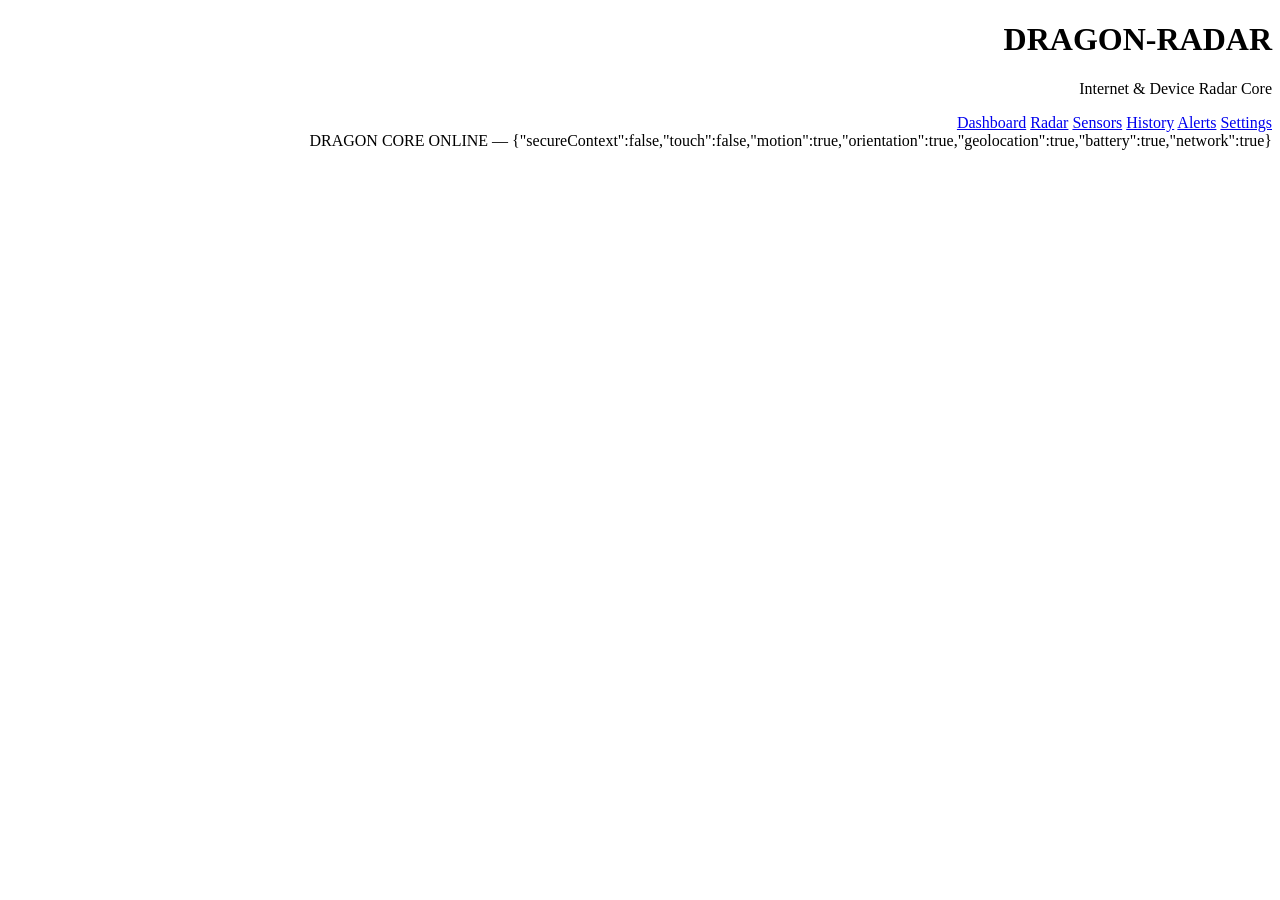
<file: index.html>
<!doctype html>
<html lang="ar" dir="rtl">
<head>
  <meta charset="utf-8">
  <meta name="viewport" content="width=device-width,initial-scale=1">
  <title>DRAGON-RADAR</title>

  <link rel="stylesheet" href="./frontend/styles.css">
</head>

<body>
  <main>
    <h1>DRAGON-RADAR</h1>

    <p>Internet & Device Radar Core</p>

    <nav>
      <a href="./frontend/dashboard.html">Dashboard</a>
      <a href="./frontend/radar.html">Radar</a>
      <a href="./frontend/sensors.html">Sensors</a>
      <a href="./frontend/history.html">History</a>
      <a href="./frontend/alerts.html">Alerts</a>
      <a href="./frontend/settings.html">Settings</a>
    </nav>

    <section id="status">
      Core جاهز للعمل.
    </section>
  </main>

  <script type="module" src="./frontend/app.js"></script>
</body>
</html>
</file>
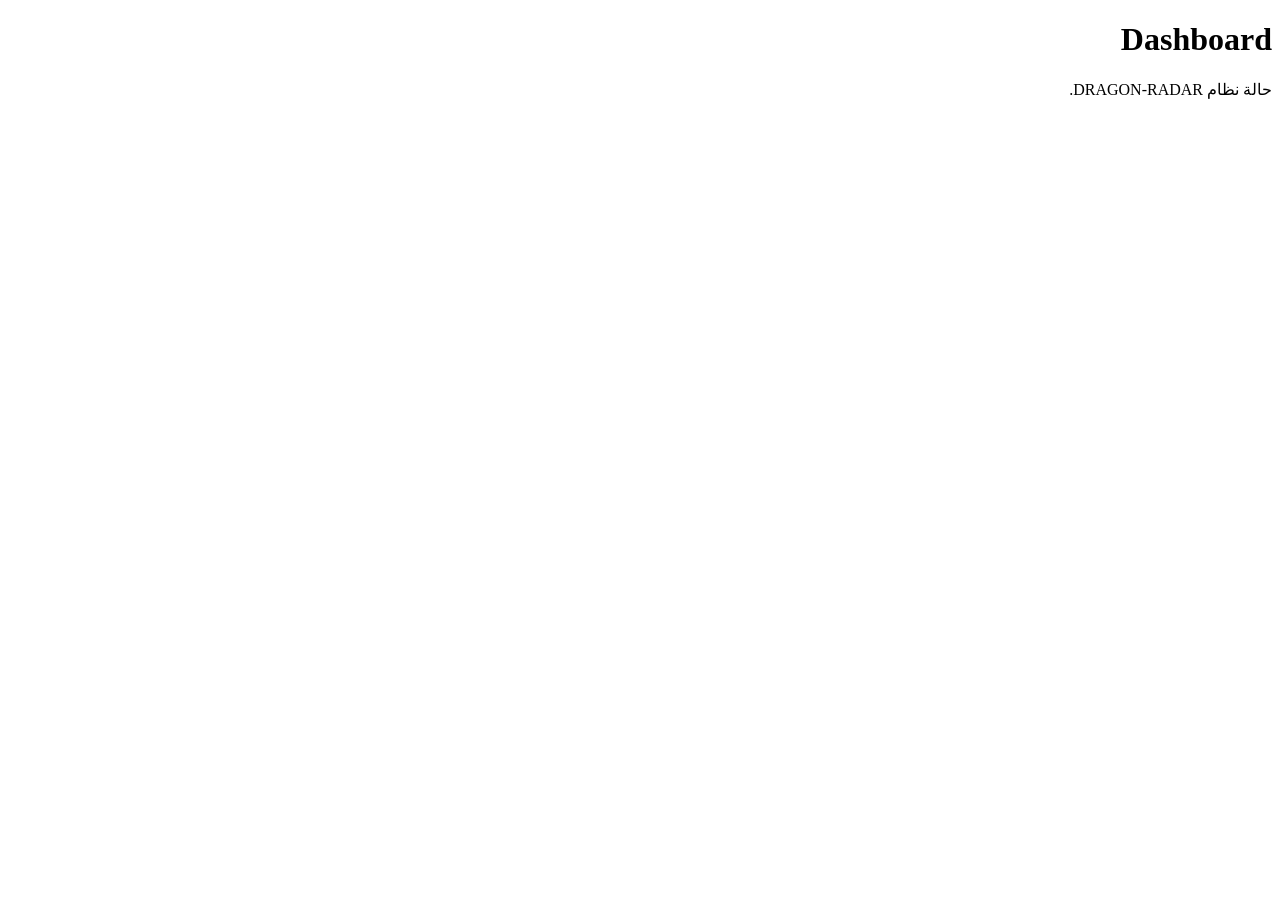
<file: frontend/dashboard.html>
<!doctype html><html lang="ar" dir="rtl"><head><meta charset="utf-8"><meta name="viewport" content="width=device-width,initial-scale=1"><title>Dashboard</title><link rel="stylesheet" href="./styles.css"></head><body><main><h1>Dashboard</h1><p>حالة نظام DRAGON-RADAR.</p><div id="dashboard"></div></main><script type="module" src="./app.js"></script></body></html>
</file>
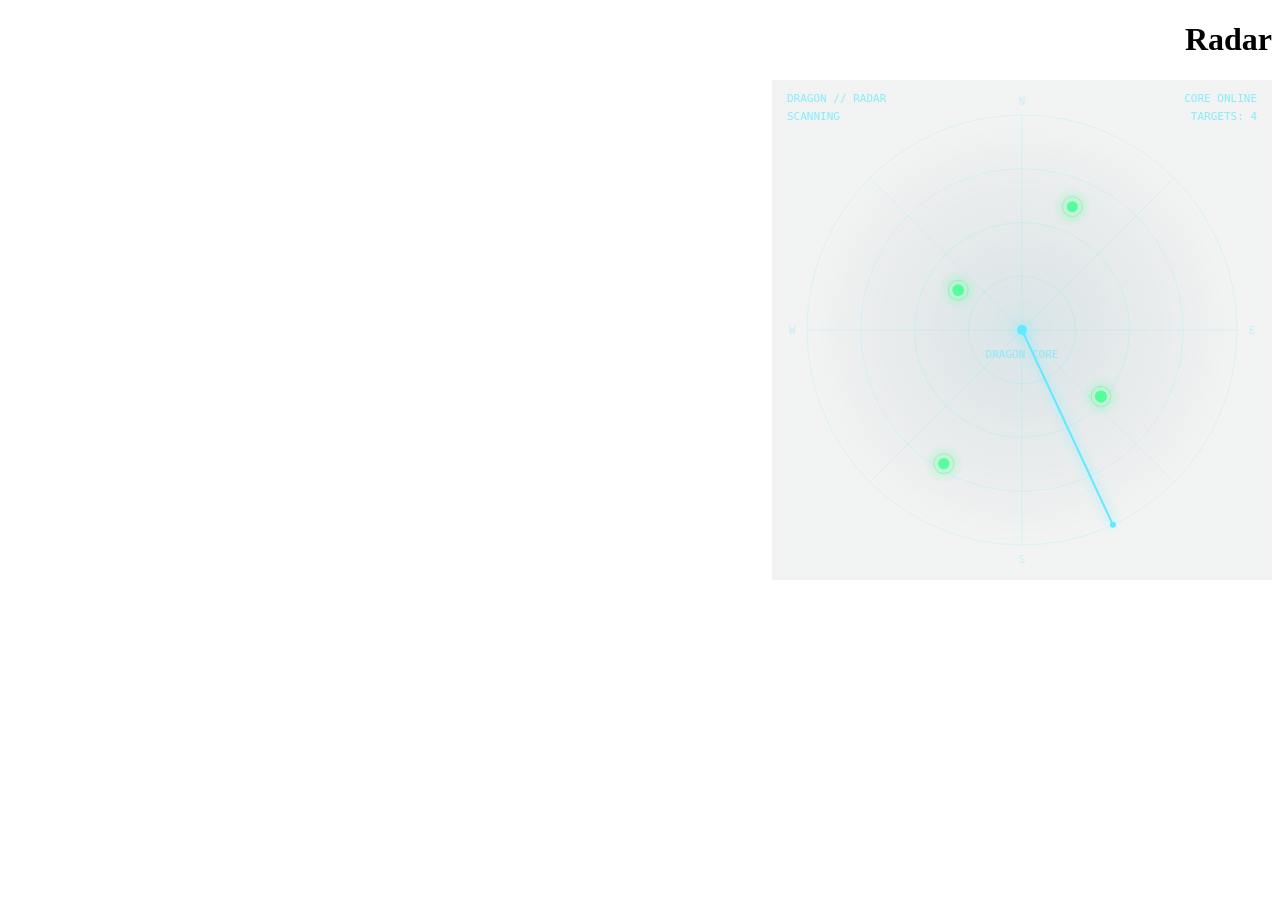
<file: frontend/radar.html>
<!doctype html><html lang="ar" dir="rtl"><head><meta charset="utf-8"><meta name="viewport" content="width=device-width,initial-scale=1"><title>Radar</title><link rel="stylesheet" href="./styles.css"></head><body><main><h1>Radar</h1><canvas id="radar" width="700" height="500"></canvas></main><script type="module" src="./app.js"></script></body></html>
</file>
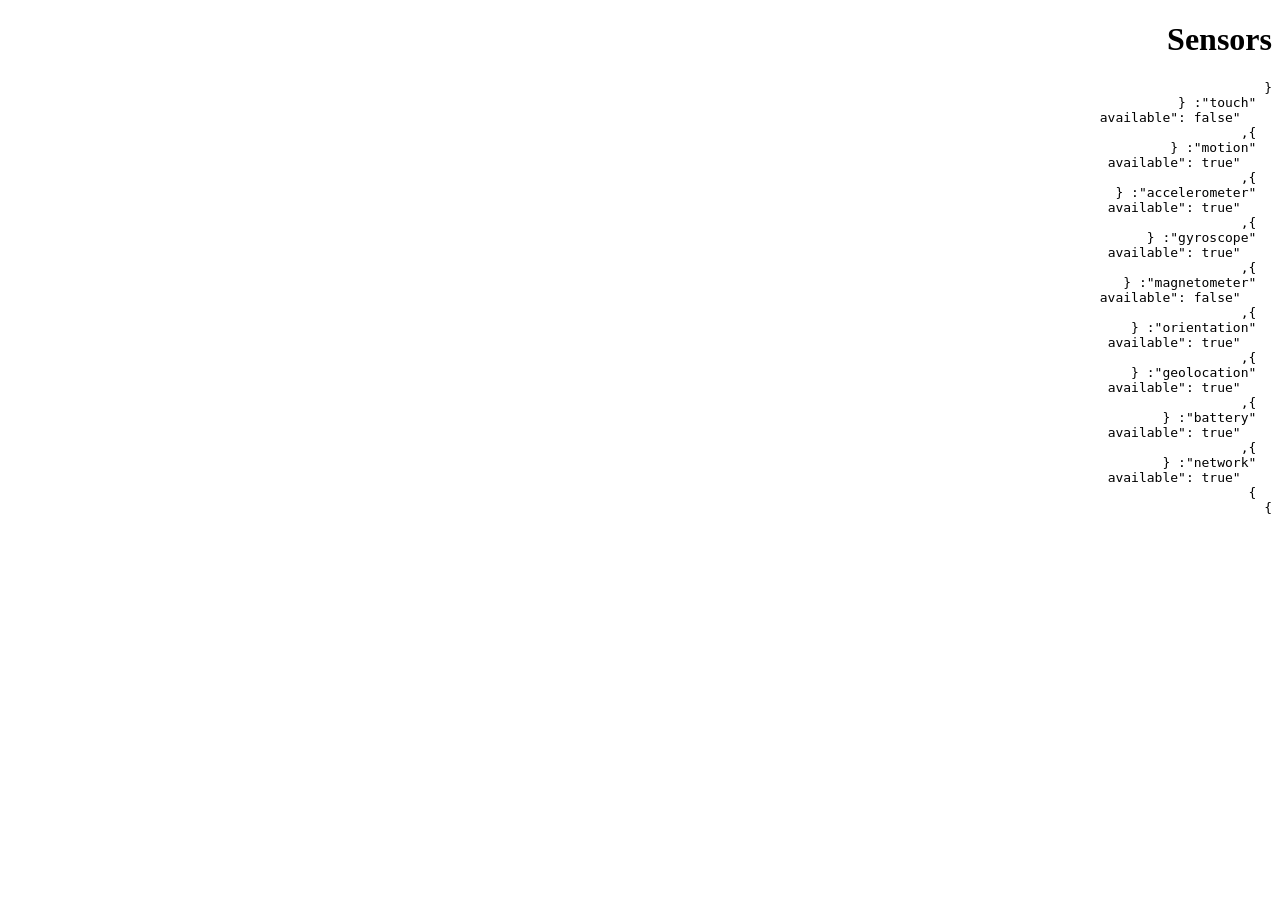
<file: frontend/sensors.html>
<!doctype html><html lang="ar" dir="rtl"><head><meta charset="utf-8"><meta name="viewport" content="width=device-width,initial-scale=1"><title>Sensors</title><link rel="stylesheet" href="./styles.css"></head><body><main><h1>Sensors</h1><pre id="sensors"></pre></main><script type="module" src="./app.js"></script></body></html>
</file>
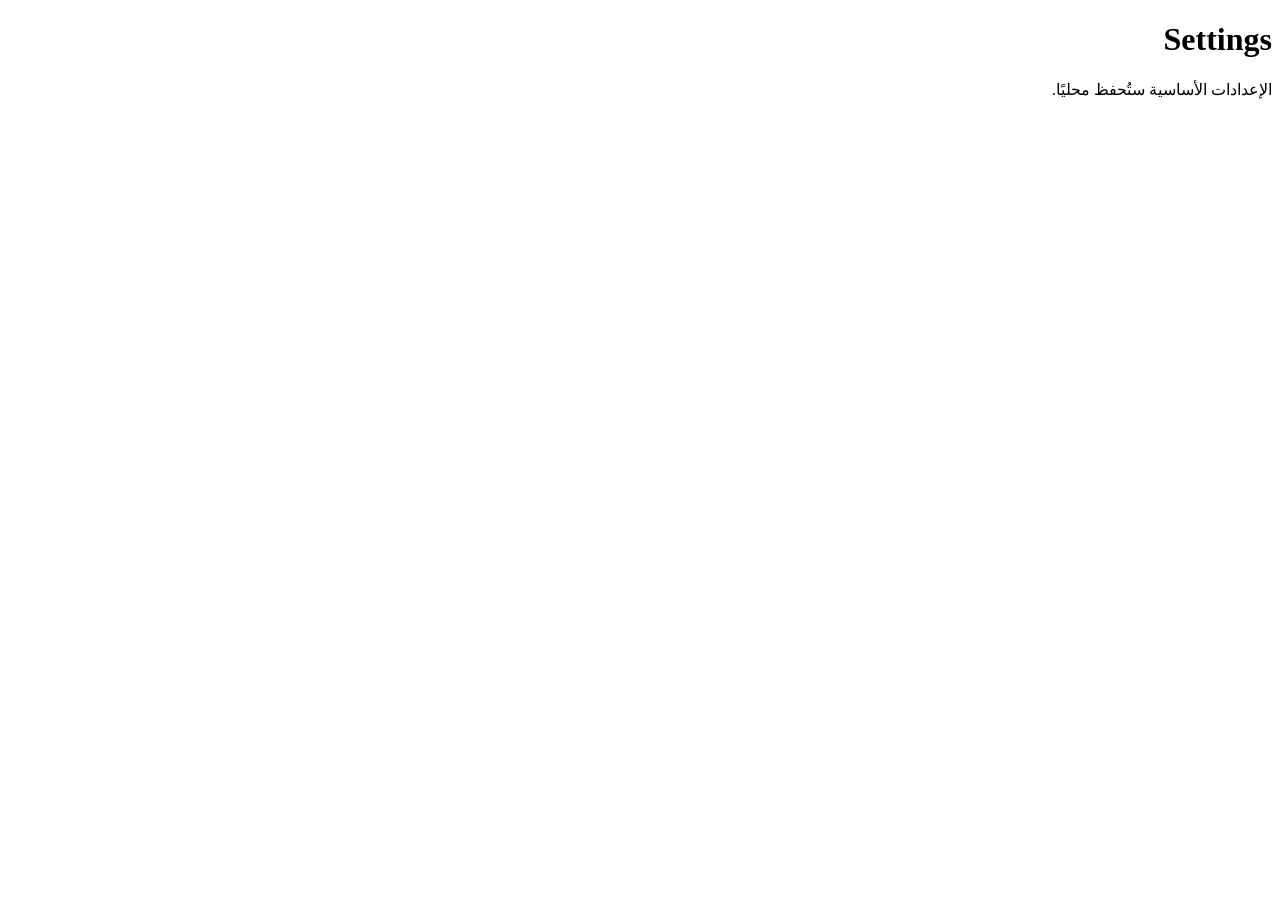
<file: frontend/settings.html>
<!doctype html><html lang="ar" dir="rtl"><head><meta charset="utf-8"><meta name="viewport" content="width=device-width,initial-scale=1"><title>Settings</title><link rel="stylesheet" href="./styles.css"></head><body><main><h1>Settings</h1><p>الإعدادات الأساسية ستُحفظ محليًا.</p></main><script type="module" src="./app.js"></script></body></html>
</file>
<file: frontend/styles.css>
/* =========================================
   DRAGON RADAR - COMMAND CENTER
========================================= */

.dragon-app {
  width: min(1200px, calc(100% - 24px));
  margin: auto;
  padding: 24px 0 35px;
}

/* HEADER */

.dragon-header {
  display: flex;
  align-items: center;
  justify-content: space-between;
  gap: 18px;
  margin-bottom: 25px;
}

.dragon-brand {
  display: flex;
  align-items: center;
  gap: 15px;
}

.dragon-symbol {
  width: 62px;
  height: 62px;
  display: grid;
  place-items: center;
  border: 1px solid #27cfff;
  color: #61eaff;
  font-size: 35px;
  font-weight: 900;
  background: radial-gradient(circle, #123b4a, #03070c 75%);
  box-shadow: 0 0 25px #00bfff20;
  clip-path: polygon(50% 0, 100% 25%, 100% 75%, 50% 100%, 0 75%, 0 25%);
}

.dragon-label {
  color: #45bfdc;
  font-size: 9px;
  letter-spacing: 2px;
}

.dragon-header h1 {
  margin: 8px 0;
  font-size: clamp(25px, 5vw, 43px);
  letter-spacing: 2px;
}

.dragon-header p {
  margin: 0;
  font-size: 11px;
}

/* CORE STATUS */

.core-indicator {
  display: flex;
  align-items: center;
  gap: 10px;
  padding: 12px;
  border: 1px solid #174c46;
  background: #061813;
}

.core-indicator strong,
.core-indicator small {
  display: block;
  font-family: monospace;
}

.core-indicator strong {
  color: #53ffbd;
  font-size: 11px;
}

.core-indicator small {
  margin-top: 5px;
  color: #6a9a91;
  font-size: 9px;
}

.core-dot,
.status-light {
  display: inline-block;
  width: 8px;
  height: 8px;
  flex-shrink: 0;
  border-radius: 50%;
  background: #53ffbd;
  box-shadow: 0 0 12px #53ffbd;
  animation: dragonPulse 1.8s infinite;
}

@keyframes dragonPulse {
  50% {
    opacity: .4;
    box-shadow: 0 0 3px #53ffbd;
  }
}

/* NAVIGATION */

.dragon-navigation {
  display: flex;
  gap: 7px;
  flex-wrap: wrap;
  padding: 9px;
  margin-bottom: 18px;
  border: 1px solid #123444;
  background: #050d15;
}

.dragon-navigation a {
  flex: 1 1 auto;
  min-width: 75px;
  padding: 12px 8px;
  color: #82b8c8;
  text-align: center;
  font-size: 12px;
  border: 1px solid transparent;
  background: #081722;
}

.dragon-navigation a.active,
.dragon-navigation a:hover {
  color: #61eaff;
  border-color: #1685a7;
  background: #0b2634;
  box-shadow: inset 0 -2px #35dfff;
}

/* SYSTEM STATUS */

.dragon-system-status {
  display: flex;
  align-items: center;
  gap: 12px;
  padding: 15px;
  margin-bottom: 20px;
  border: 1px solid #164352;
  background: linear-gradient(100deg, #071923, #061018);
  box-shadow: inset 3px 0 #26d9ff;
}

.dragon-system-status > div:nth-child(2) {
  flex: 1;
  min-width: 0;
}

.dragon-system-status strong,
.dragon-system-status #status {
  display: block;
}

.dragon-system-status strong {
  margin-bottom: 7px;
  color: #61eaff;
  font-size: 12px;
}

.dragon-system-status #status {
  color: #75c7d8;
  font-family: monospace;
  font-size: 10px;
  line-height: 1.7;
  direction: ltr;
  text-align: left;
  overflow-wrap: anywhere;
  word-break: break-word;
}

.status-tag {
  color: #3c8497;
  font-size: 9px;
  font-family: monospace;
}

/* RADAR PANEL */

.radar-panel {
  padding: 15px;
  margin-bottom: 30px;
  border: 1px solid #17516a;
  background:
    radial-gradient(ellipse at center, #09233155, transparent 70%),
    #030a11;
  box-shadow:
    0 0 30px #00bfff0a,
    inset 0 0 35px #00bfff08;
}

.panel-heading {
  display: flex;
  align-items: center;
  justify-content: space-between;
  gap: 10px;
  padding-bottom: 15px;
  border-bottom: 1px solid #153b4b;
}

.panel-kicker {
  color: #438fa5;
  font: 9px monospace;
  letter-spacing: 2px;
}

.panel-heading h2 {
  margin: 6px 0 0;
  font-size: 18px;
  color: #d9faff;
}

.scanning-badge {
  display: flex;
  align-items: center;
  gap: 8px;
  color: #53ffbd;
  font: 10px monospace;
}

/* REAL CANVAS RADAR */

.radar-stage {
  display: flex;
  align-items: center;
  justify-content: center;
  padding: 15px 0;
  overflow: hidden;
}

.radar-stage canvas {
  display: block;
  width: min(100%, 620px);
  height: auto;
  aspect-ratio: 1;
  border: 1px solid #164a5b;
  border-radius: 50%;
  background: #020a10;
  box-shadow:
    0 0 35px #00cfff12,
    inset 0 0 35px #00cfff0a;
}

/* RADAR METRICS */

.radar-footer {
  display: grid;
  grid-template-columns: repeat(3, minmax(0, 1fr));
  gap: 8px;
  padding-top: 13px;
  border-top: 1px solid #153b4b;
}

.radar-footer > div {
  min-width: 0;
  text-align: center;
}

.metric-label,
.radar-footer strong {
  display: block;
  font-family: monospace;
  overflow-wrap: anywhere;
}

.metric-label {
  margin-bottom: 7px;
  color: #438fa5;
  font-size: 9px;
}

.radar-footer strong {
  color: #61eaff;
  font-size: 10px;
}

/* MODULES */

.section-heading {
  display: flex;
  align-items: center;
  gap: 10px;
  margin-bottom: 14px;
}

.section-heading h2 {
  margin: 0;
  font-size: 17px;
}

.section-line {
  width: 4px;
  height: 23px;
  background: #32dfff;
  box-shadow: 0 0 10px #32dfff;
}

.section-caption {
  margin-right: auto;
  color: #46788a;
  font: 9px monospace;
}

.system-grid {
  display: grid;
  grid-template-columns: repeat(3, minmax(0, 1fr));
  gap: 10px;
}

.system-card {
  position: relative;
  display: flex;
  flex-direction: column;
  align-items: flex-start;
  gap: 7px;
  min-width: 0;
  padding: 16px;
  border: 1px solid #153b4b;
  color: #d9faff;
  text-decoration: none;
  background: linear-gradient(135deg, #0a1b28, #040c13);
  transition: border-color .2s, background .2s, transform .2s;
}

.system-card:hover {
  transform: translateY(-2px);
  border-color: #27cfff;
  background: #0b2634;
}

.card-icon {
  color: #45ddff;
  font-size: 25px;
}

.system-card strong {
  font-size: 13px;
}

.system-card small {
  color: #648d9d;
  font-size: 10px;
}

.card-arrow {
  position: absolute;
  top: 12px;
  left: 12px;
  color: #39859b;
  font-size: 15px;
}

/* FOOTER */

.dragon-footer {
  display: flex;
  justify-content: space-between;
  flex-wrap: wrap;
  gap: 10px;
  margin-top: 30px;
  padding-top: 15px;
  border-top: 1px solid #143441;
  color: #477889;
  font: 9px monospace;
  letter-spacing: 1px;
}

/* MOBILE */

@media (max-width: 600px) {

  .dragon-app {
    width: calc(100% - 16px);
    padding-top: 20px;
  }

  .dragon-header {
    align-items: flex-start;
    flex-direction: column;
  }

  .dragon-symbol {
    width: 48px;
    height: 48px;
    font-size: 27px;
  }

  .dragon-header h1 {
    font-size: 27px;
    letter-spacing: 1px;
  }

  .dragon-navigation {
    display: grid;
    grid-template-columns: repeat(2, minmax(0, 1fr));
  }

  .dragon-navigation a {
    min-width: 0;
    font-size: 11px;
  }

  .status-tag {
    display: none;
  }

  .radar-panel {
    padding: 9px;
  }

  .panel-heading h2 {
    font-size: 15px;
  }

  .scanning-badge {
    font-size: 9px;
  }

  .radar-stage {
    padding: 12px 0;
  }

  .radar-footer {
    gap: 4px;
  }

  .metric-label {
    font-size: 8px;
  }

  .radar-footer strong {
    font-size: 9px;
  }

  .system-grid {
    grid-template-columns: repeat(2, minmax(0, 1fr));
  }

  .system-card {
    padding: 12px;
  }

  .dragon-footer {
    justify-content: center;
    text-align: center;
  }
}

@media (prefers-reduced-motion: reduce) {
  .core-dot,
  .status-light {
    animation: none;
  }

  .system-card {
    transition: none;
  }
}
</file>
